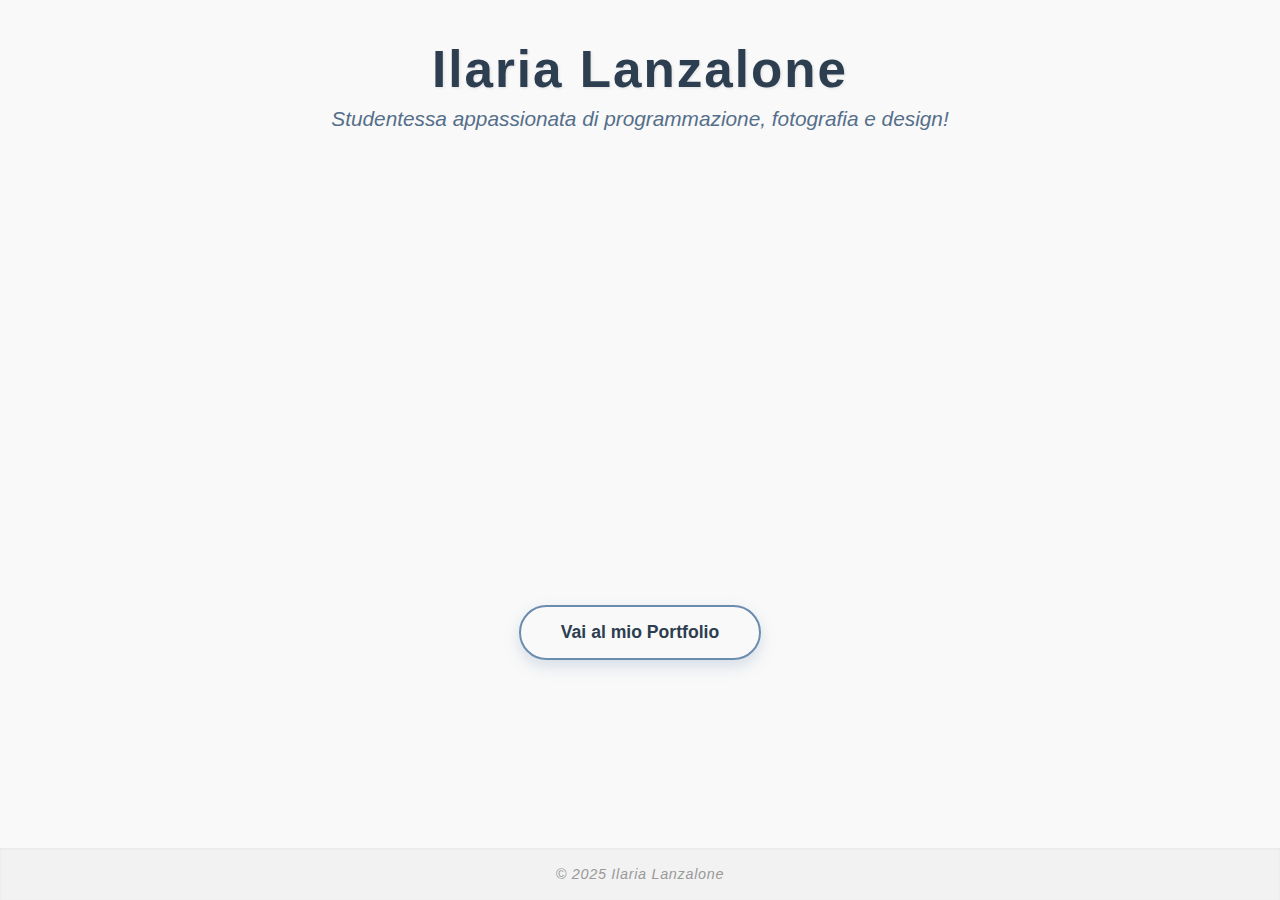
<file: index.html>
<!DOCTYPE html>
<html lang="it">
<head>
  <meta charset="UTF-8" />
  <meta name="viewport" content="width=device-width, initial-scale=1" />
  <title>Ilaria Lanzalone - Home</title>
  <link rel="stylesheet" href="style.css?v=2" />
</head>
<body>
  <header>
    <h1 class="main-title">Ilaria Lanzalone</h1>
    <p class="subtitle">Studentessa appassionata di programmazione, fotografia e design!</p>
  </header>

  <main>
    <section class="intro-box">
      <p>
        Questo progetto rappresenta la sintesi delle competenze che ho acquisito durante il mio percorso scolastico e personale.
      </p>
      <p>
        Ho lavorato intensamente con HTML, CSS e Java per creare un portfolio che mostri concretamente i miei lavori, le esperienze e le abilità sviluppate.
      </p>
      <p>
        Qui potrai scoprire il mio viaggio attraverso il mondo della programmazione, del design grafico e della fotografia, e vedere come ogni progetto contribuisca a costruire il mio percorso professionale.
      </p>
    </section>

    <div class="button-container">
      <button class="btn" onclick="location.href='secondapagina.html'">Vai al mio Portfolio</button>
    </div>
  </main>

  <footer>
    <p>© 2025 Ilaria Lanzalone</p>
  </footer>
</body>
</html>
</file>
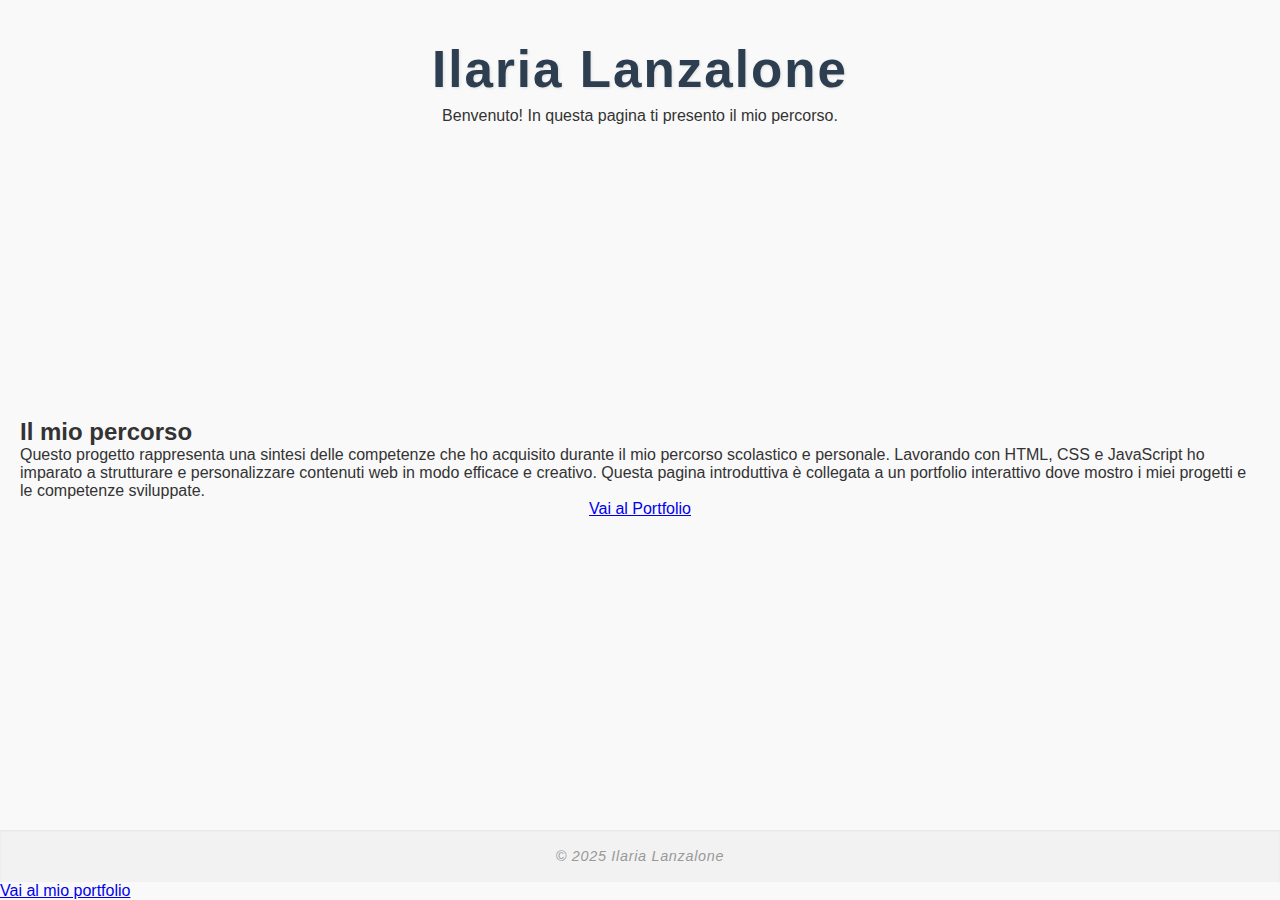
<file: nnnn.html>
<!DOCTYPE html>
<html lang="it">
<head>
  <meta charset="UTF-8" />
  <meta name="viewport" content="width=device-width, initial-scale=1.0" />
  <title>Introduzione - Ilaria Lanzalone</title>
  <link rel="stylesheet" href="style.css" />
</head>
<body>

  <header>
    <h1>Ilaria Lanzalone</h1>
    <p>Benvenuto! In questa pagina ti presento il mio percorso.</p>
  </header>

  <main>
    <section>
      <h2>Il mio percorso</h2>
      <p>
        Questo progetto rappresenta una sintesi delle competenze che ho acquisito durante il mio percorso scolastico e personale.  
        Lavorando con HTML, CSS e JavaScript ho imparato a strutturare e personalizzare contenuti web in modo efficace e creativo.
        Questa pagina introduttiva è collegata a un portfolio interattivo dove mostro i miei progetti e le competenze sviluppate.
      </p>
    </section>

    <section class="centered">
      <a href="secondapagina.html" class="button">Vai al Portfolio</a>
    </section>
  </main>

  <footer>
    <p>© 2025 Ilaria Lanzalone</p>
  </footer>
  <a href="secondapagina.html" class="button">Vai al mio portfolio</a>

</body>
</html>
</file>
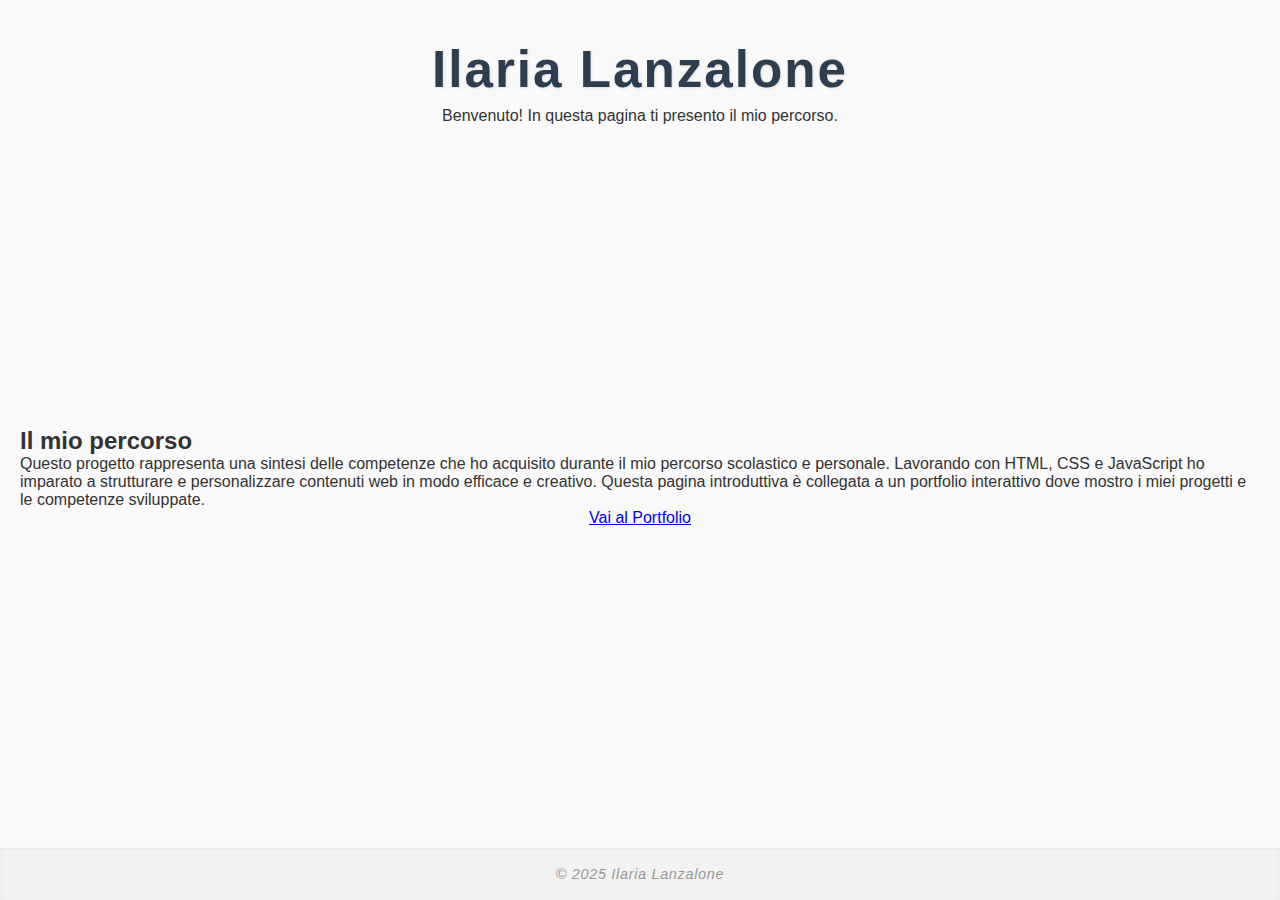
<file: primapagina.html>
<!DOCTYPE html>
<html lang="it">
<head>
  <meta charset="UTF-8" />
  <meta name="viewport" content="width=device-width, initial-scale=1.0" />
  <title>Introduzione - Ilaria Lanzalone</title>
  <link rel="stylesheet" href="style.css" />
</head>
<body>

  <header>
    <h1>Ilaria Lanzalone</h1>
    <p>Benvenuto! In questa pagina ti presento il mio percorso.</p>
  </header>

  <main>
    <section>
      <h2>Il mio percorso</h2>
      <p>
        Questo progetto rappresenta una sintesi delle competenze che ho acquisito durante il mio percorso scolastico e personale.  
        Lavorando con HTML, CSS e JavaScript ho imparato a strutturare e personalizzare contenuti web in modo efficace e creativo.
        Questa pagina introduttiva è collegata a un portfolio interattivo dove mostro i miei progetti e le competenze sviluppate.
      </p>
    </section>

    <section class="centered">
      <a href="secondapagina.html" class="button">Vai al Portfolio</a>
    </section>
  </main>

  <footer>
    <p>© 2025 Ilaria Lanzalone</p>
  </footer>

</body>
</html>
</file>
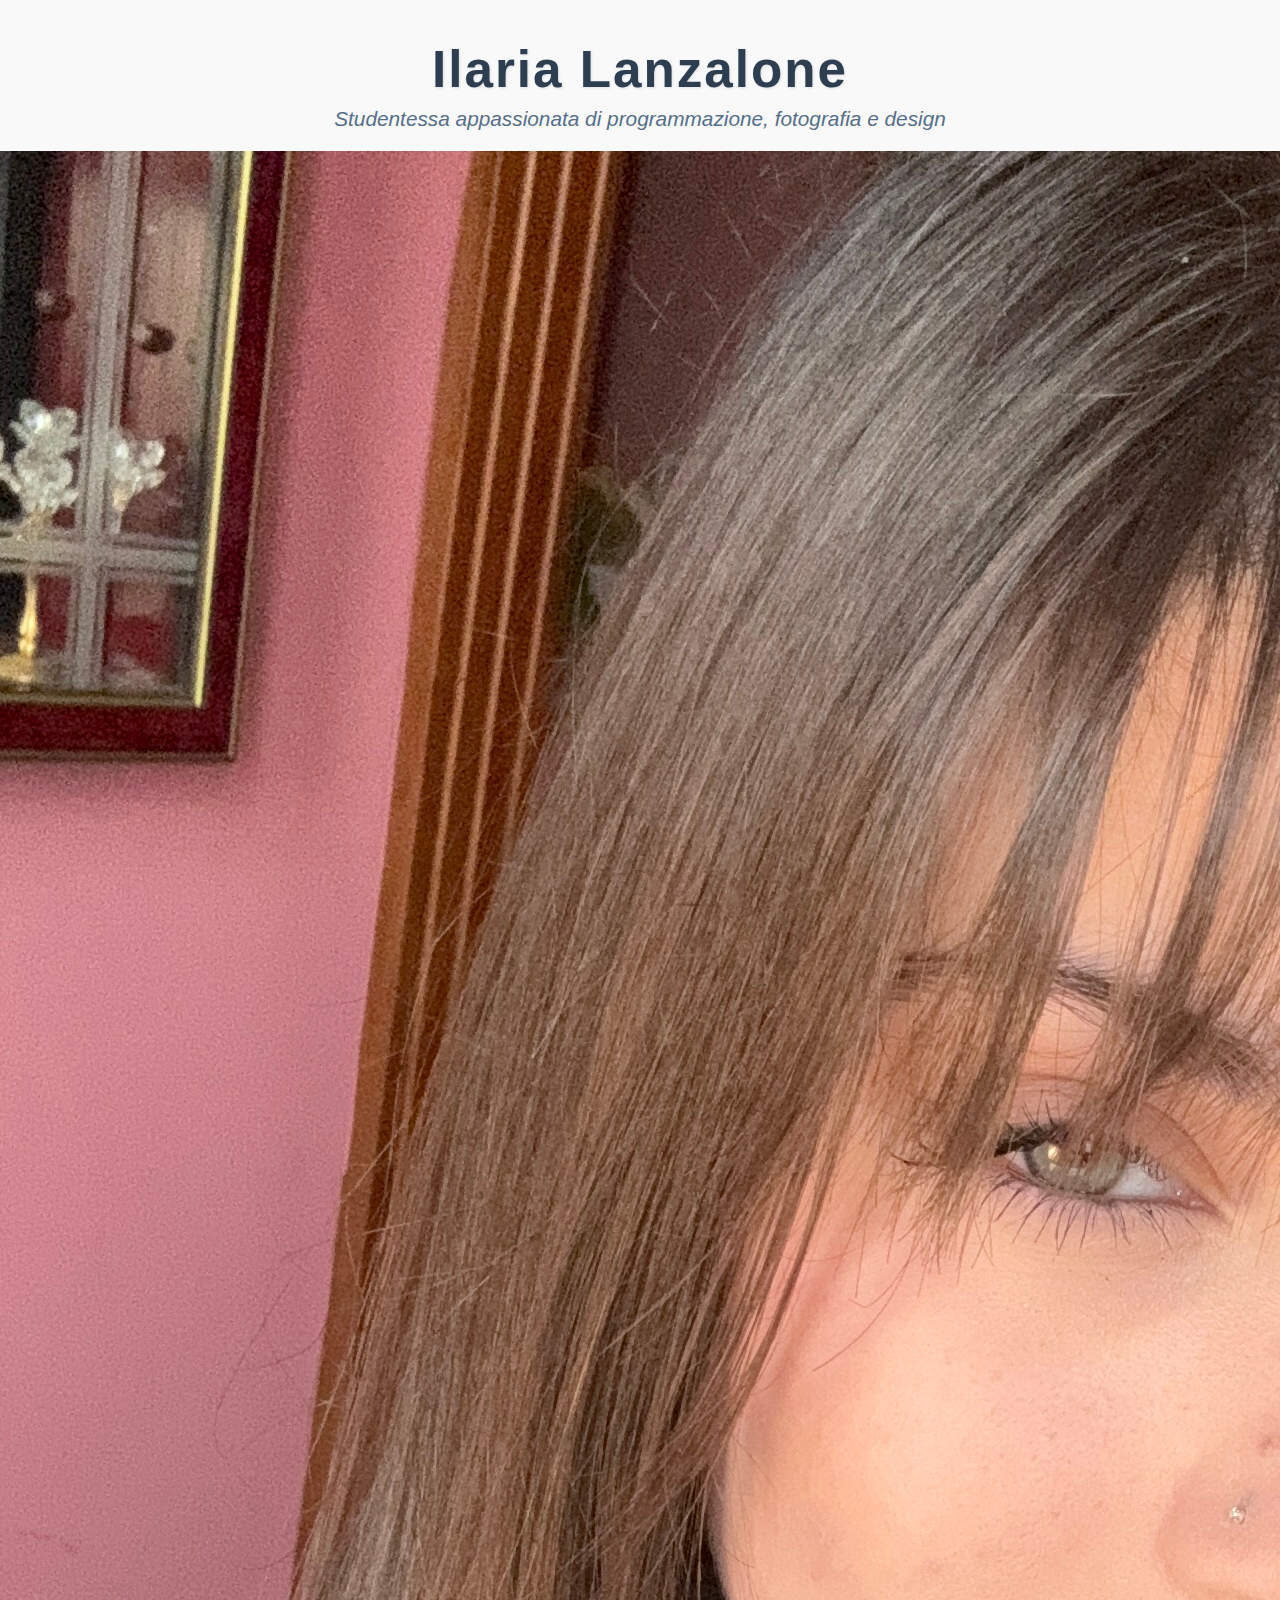
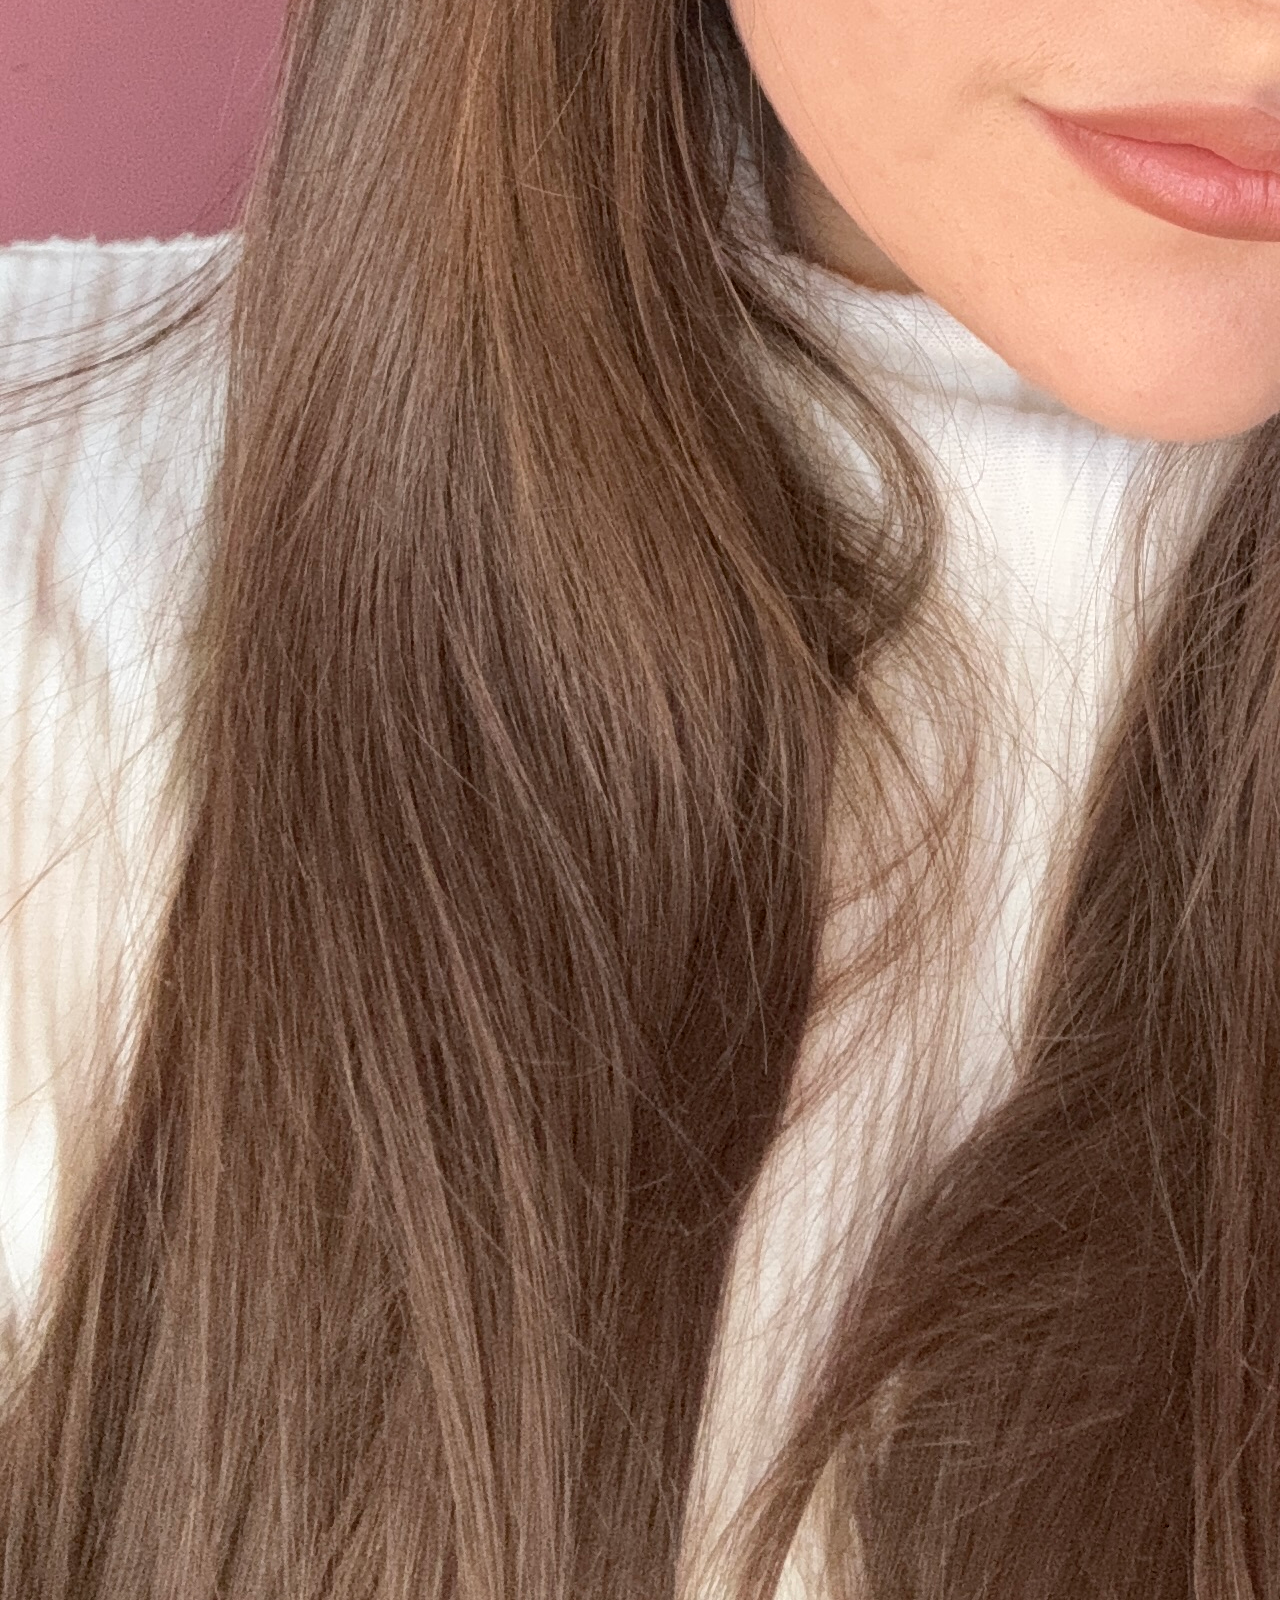
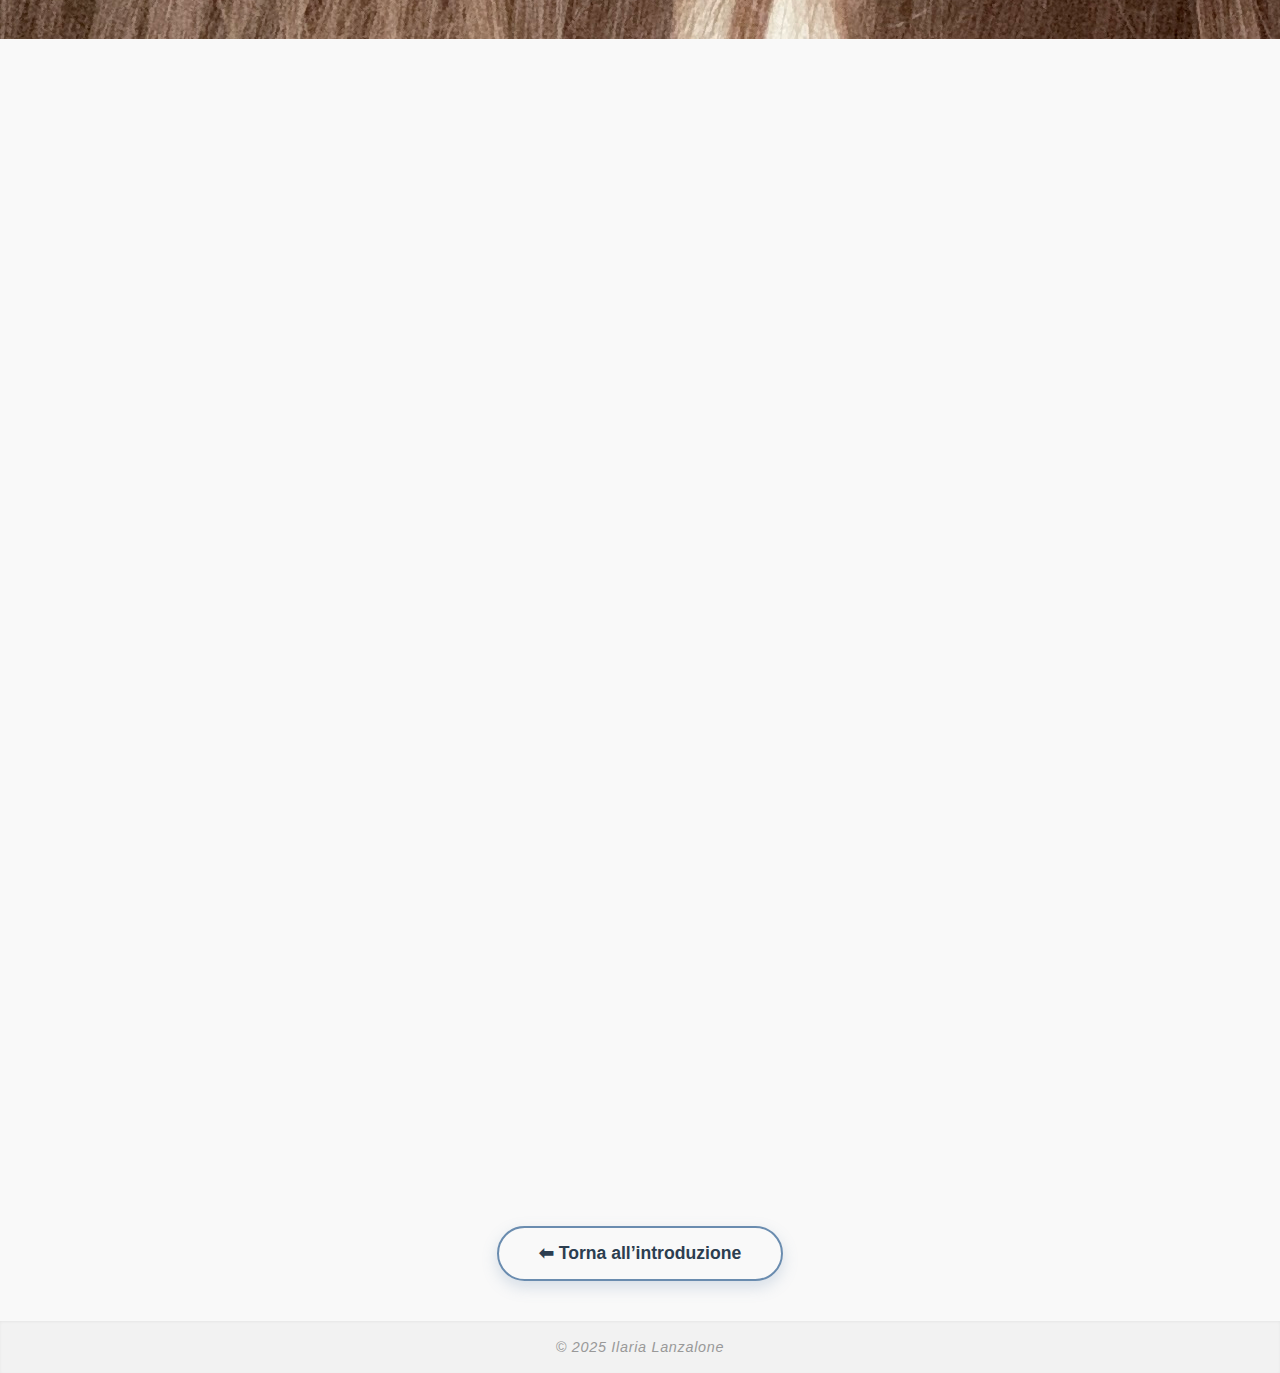
<file: secondapagina.html>
<!DOCTYPE html>
<html lang="it">
<head>
  <meta charset="UTF-8" />
  <meta name="viewport" content="width=device-width, initial-scale=1" />
  <title>Portfolio di Ilaria Lanzalone</title>
 <link rel="stylesheet" href="style.css?v=2" />
</head>
<body>
  <header>
    <h1 class="main-title">Ilaria Lanzalone</h1>
    <p class="subtitle">Studentessa appassionata di programmazione, fotografia e design</p>
  </header>
<div class="profile-pic-container">
  <img src="IMG_1379.JPG" alt="Foto di Ilaria Lanzalone" class="profile-pic">
</div>
  <main>
    <section class="intro-box accordion-section">
      <h2 class="accordion-toggle">▶ Chi sono</h2>
      <div class="accordion-content">
        <p>Mi chiamo Ilaria Lanzalone. Frequento il liceo Scientifico Opzione Scienze Applicate Leonardo Da Vinci. Sono appassionata di programmazione e fotografia. Amo esplorare nuove tecnologie e creare progetti sia grafici che software.</p>
      </div>
    </section>

    <section class="intro-box accordion-section">
      <h2 class="accordion-toggle">▶ I miei progetti ed esperienze</h2>
      <div class="accordion-content">
        <h3>📌 Progetti scolastici</h3>
        <p><strong>Cartoline Virtuali (PON)</strong> – cartoline digitali e riprese con drone.</p>
        <p><strong>Video promozionale</strong> – montaggio video per la scuola.</p>
        <p><strong>PON Construct</strong> – videogioco educativo con Construct.</p>
        <p><strong>Laboratori scolastici</strong> – HTML, MySQL, C++ </p>
         <p> e tanto altro! </p>

        <h3>📸 Attività extracurriculari</h3>
        <p><strong>Portfolio fotografico</strong> – fotografia artistica ed editing.</p>
        <p><strong>Corso LearnGo</strong> – certificazione Go (Golang).</p>

        <h3>📚 Altre competenze sviluppate</h3>
        <p>Reti e protocolli, matematica, logica, inglese.</p>
      </div>
    </section>

    <section class="intro-box accordion-section">
      <h2 class="accordion-toggle">▶ Le mie competenze</h2>
      <div class="accordion-content">
        <p>✅ Programmazione in Go (Golang) – corso <strong>LearnGo</strong> con attestato</p>
        <p>✅ Conoscenze di C++, HTML, CSS</p>
        <p>✅ Esperienza con GitHub e gestione di progetti open source</p>
        <p>✅ Linguaggi aggiuntivi: MySQL, VBA (Visual Basic per Excel)</p>
        <p>✅ Fondamenti di reti (indirizzi IP, subnetting, configurazioni base)</p>
        <p>✅ Fotografia e montaggio video (drone, editing, creatività visiva)</p>
        <p>✅ Grafica digitale e design (progetti personali e scolastici)</p>
        <p>✅ Costruzione di videogiochi con Construct</p>
        <p>✅ Inglese (buona comprensione e produzione)</p>
        <p>✅ Competenze matematiche e logiche grazie ai percorsi informatici seguiti</p>
      </div>
    </section>

    <div class="button-container">
      <button class="btn" onclick="location.href='index.html'">⬅ Torna all’introduzione</button>
    </div>
  </main>

  <footer>
    <p>© 2025 Ilaria Lanzalone</p>
  </footer>

  <script>
  document.addEventListener('DOMContentLoaded', function () {
    document.querySelectorAll('.accordion-toggle').forEach(toggle => {
      toggle.addEventListener('click', () => {
        const content = toggle.nextElementSibling;
        const isOpen = content.classList.toggle('open');

        document.querySelectorAll('.accordion-content').forEach(c => {
          if (c !== content) {
            c.classList.remove('open');
            c.previousElementSibling.innerHTML = c.previousElementSibling.innerHTML.replace('▼', '▶');
          }
        });

        toggle.innerHTML = toggle.innerHTML.replace(isOpen ? '▶' : '▼', isOpen ? '▼' : '▶');
      });
    });
  });
</script>
</body>
</html>
</file>
<file: style.css>
/* Reset base */
* {
  margin: 0;
  padding: 0;
  box-sizing: border-box;
}

/* Corpo pagina */
body {
  font-family: 'Segoe UI', Tahoma, Geneva, Verdana, sans-serif;
  background: #f9f9f9;
  color: #333;
  min-height: 100vh;
  display: flex;
  flex-direction: column;
  justify-content: space-between;
}

/* Barra superiore colorata */
.top-bar {
  width: 100%;
  height: 8px;
  background: linear-gradient(90deg, #6a8caf, #a0b9d6, #6a8caf);
  animation: slideGradient 6s ease-in-out infinite alternate;
}

/* Animazione sfumata per la barra */
@keyframes slideGradient {
  0% {background-position: 0%;}
  100% {background-position: 100%;}
}

/* Header */
header {
  text-align: center;
  padding: 40px 20px 20px;
}

header h1 {
  font-size: 3.2rem;
  color: #2c3e50;
  margin-bottom: 8px;
  letter-spacing: 2px;
  text-shadow: 1px 1px 3px rgba(0,0,0,0.1);
}

.subtitle {
  font-size: 1.3rem;
  font-weight: 500;
  color: #556f8a;
  font-style: italic;
}

/* Sezione centrale con il testo */
main {
  flex-grow: 1;
  display: flex;
  flex-direction: column;
  justify-content: center;
  align-items: center;
  padding: 0 20px 40px;
}

.intro-box {
  background: #fff;
  border-radius: 12px;
  box-shadow: 0 8px 20px rgba(0,0,0,0.1);
  max-width: 700px;
  padding: 30px 35px;
  font-size: 1.15rem;
  line-height: 1.6;
  color: #444;
  margin-bottom: 40px;

  /* Animazione fade-in */
  opacity: 0;
  animation: fadeInUp 1.2s ease forwards;
  animation-delay: 0.4s;
}

/* Bottone elegante */
.button-container {
  text-align: center;
}

.btn {
  display: inline-block;
  padding: 15px 40px;
  font-size: 1.1rem;
  font-weight: 600;
  color: #2c3e50;
  border: 2.5px solid #6a8caf;
  border-radius: 40px;
  background: transparent;
  cursor: pointer;
  text-decoration: none;
  transition: all 0.35s ease;
  box-shadow: 0 6px 15px rgba(106, 140, 175, 0.25);
  position: relative;
  overflow: hidden;
}

.btn::before {
  content: '';
  position: absolute;
  top: 50%;
  left: 50%;
  width: 0;
  height: 0;
  background: #6a8caf;
  border-radius: 50%;
  transform: translate(-50%, -50%);
  transition: width 0.4s ease, height 0.4s ease;
  z-index: -1;
}

.btn:hover::before {
  width: 300%;
  height: 300%;
}

.btn:hover {
  color: white;
  box-shadow: 0 8px 25px rgba(106, 140, 175, 0.7);
  border-color: #4f6b8a;
  transition: color 0.3s ease;
}

/* Animazione testo e fade-in */
@keyframes fadeInUp {
  from {
    opacity: 0;
    transform: translateY(30px);
  }
  to {
    opacity: 1;
    transform: translateY(0);
  }
}

/* Footer */
footer {
  text-align: center;
  padding: 18px 10px;
  font-size: 0.9rem;
  color: #999;
  background: #f2f2f2;
  box-shadow: inset 0 1px 3px rgba(0,0,0,0.05);
  letter-spacing: 0.7px;
  font-style: italic;
  user-select: none;
}

/* Responsive */
@media (max-width: 600px) {
  header h1 {
    font-size: 2.4rem;
  }

  .intro-box {
    padding: 25px 20px;
    font-size: 1rem;
  }

  .btn {
    padding: 14px 30px;
    font-size: 1rem;
  }
}
</file>
